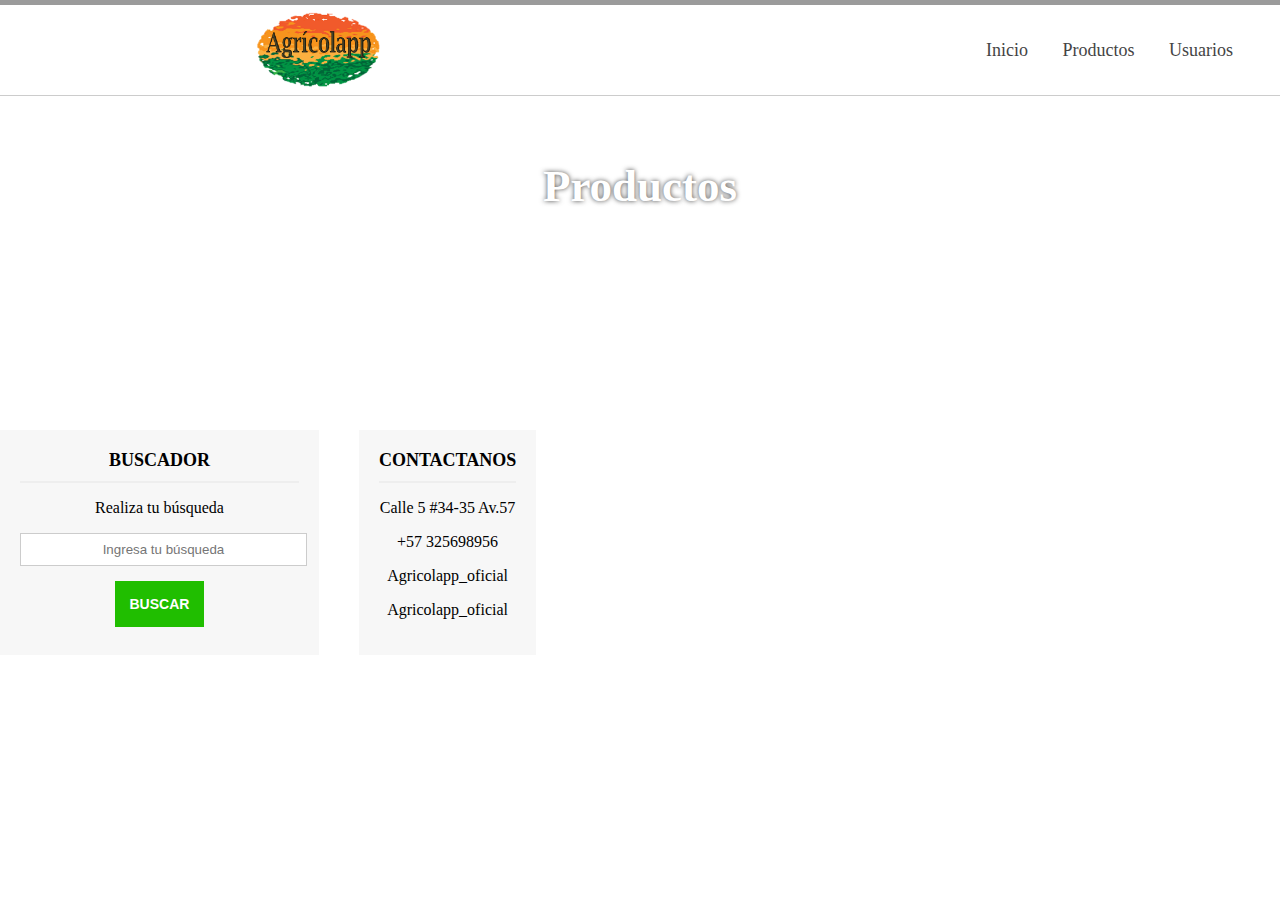
<file: Html/productos.html>
<!DOCTYPE html>
<html lang="es">
  <head>
    <meta charset="UTF-8" />
    <meta http-equiv="X-UA-Compatible" content="IE=edge" />
    <meta name="viewport" content="width=device-width, initial-scale=1.0" />
    <title>Maquetacion Freameworks</title>
    <link rel="stylesheet" href="../CSS/styles.css" />
    <link rel="icon" href="images/icono.webp">
  </head>
  <body>
    <header id="header">
      <div class="center">
        <!-- LOGO  -->
        <div id="logo">
          <img src="../images/Logo.png" class="app-logo" alt="logotipo">
        </div>
        <!-- MENU  -->
        <nav id="menu">
          <ul>
            <li><a href="../index.html">Inicio</a></li>
            <li><a href="productos.html">Productos</a></li>
            <li><a href="formulario.html">Usuarios</a></li>
        </ul>
        </nav>

        <!-- LIMPIAR FLOTADOS  -->
        <div class="clearfix"></div>
      </div>
    </header>

    <div id="slider" class="slider">
      <h1>Productos</h1>
    </div>

   

      <aside id="sidebar">

          <div id="search" class="sidebar-item">
              <h3>Buscador</h3>
              <p>Realiza tu búsqueda</p>
              <form>
                  <input type="text" name="search" placeholder="Ingresa tu búsqueda">
                  <input type="submit" name="submit" value="Buscar" class="btn btn-succes">
              </form>
          </div>
      
          <div id="nav-blog" class="sidebar-item">
              <h3>Contactanos</h3>
              <p><ion-icon name="location-outline"></ion-icon> Calle 5 #34-35 Av.57</p>
              <p><ion-icon name="phone-portrait-outline"></ion-icon> +57 325698956</p>
              <p><ion-icon name="logo-facebook"></ion-icon> Agricolapp_oficial</p>
              <p><ion-icon name="logo-instagram"></ion-icon> Agricolapp_oficial</p>
          </div>

      </aside>

      <div class="clearfix"></div>

  </div>
  </body>
</html>
</file>
<file: CSS/styles.css>
body{
    text-align: center;
    margin: 0px;
    padding: 0px;

    /* Fuentes */

    font-family: cursive;
    -webkit-font-smoothing: antialiased;
    -moz-font-smoothing: antialiased;
    -moz-osx-font-smoothing: antialiased;
   
}

html {
    scroll-behavior:smooth;
}
/* Encabezado */
#header{
    height: 90px;
    width: 100%;
    position: fixed;
    background: white;
    border-bottom: 1px solid #ccc;
    border-top: 5px solid #9b9b9b;
    
}

.center{
    width: 100%;
    margin: 0px auto;   
}

.clearfix{
    clear: both;
}

/* Logo  */

#logo{
    width: 30%;
    font-size: 30px;
    float: left;
    margin-top: 23px;
    
}

#logo img{
    display: block;
    float: right;
    height: 130px;
    margin-top: -54px;
    margin-right: 3px;
    animation: latir infinite 3s linear;
}

@keyframes latir {
    0% {
        transform: scale(1, 1);
    }
    50%{
        transform: scale(1.1, 1.1);
    }

    55%{
        transform: scale(0.95, 0.95);
    }

    100% {
        transform: scale(1, 1);
    }
}

#brand{
    display: block;
    margin: 0px;
    float: left;
}

/* Menu  */

#menu{
    width: 70%;
    float: right;
    font-size: 18px;
}

#menu ul{
    line-height: 55px;
    width: 60%;
    float: right;

}

#menu ul li{
    list-style: none;
    height: 46px;
    display: inline-block;
    margin-left: 15px;
    margin-right: 15px;
}

#menu ul a{
    text-decoration: none;
    color: #444;
    transition: 300ms all;
}

#menu ul a:hover{
   color: #006cfa
}

#menu ul input{
    width: 160px;
}


/* Slider  */

#slider{
    width: 100%;
    height: 400px;
    color: white;
    text-shadow: 0px 0px 5px #444;
    background-image: url(https://innovatione.eu/wp-content/uploads/2019/07/LECHUGAS_CMYK-e1561381926557.jpg);
    background-size: cover;

}

#slider h1{
    margin-top: 0.2px;
    text-align: center;
    padding-top: 160px;
    font-size: 45px;
}

.btn-white{
    display: block;
    background: white;
    color: rgb(108, 108, 108);
    padding: 10px;
    width: 140px;
    height: 27px;
    margin: 0px auto;
    font-size: 15px;
    text-transform: uppercase;
    text-shadow: none;
    text-decoration: none;
    line-height: 30px;
    box-shadow: 0px 0px 5px rgb(165, 165, 165);
    margin-top: 35px ;
    border-radius: 5px;
    transition: 300ms all;
}

.btn-white:hover{
    background: rgb(255, 140, 0);
    color: white;
}


/* Secciones  */
.subheader{
    font-size: 38px;
    border-bottom: 1px solid #eee;
    padding-bottom: 10px;
}

.content{
    width: 100%;
    float: left;
    min-height: 650px;
    margin-right: 20px;
}

#sidebar{
    width: 100%;
    float: left;
    display: flex;
}

.sidebar-item{
    background: #f7f7f7;
    padding: 20px;
    margin-top: 30px;
    margin-right: 40px;
}

.sidebar-item input{
    text-align: center;
}


.sidebar-item h3{
    text-transform: uppercase;
    font-size: 18px;
    margin: 0px;
    border-bottom: 2px solid #eee;
    padding-bottom: 10px;
    margin-bottom: 10px;
}

.sidebar-item .btn{    
    margin: 0px auto;
    margin-top: 10px;
}

.btn{
    background: black;
    color: white;
    padding:15px;
    font-weight: bold;
    text-transform: uppercase;
    font-size: 14px;
    text-decoration: none;
    display: block;
    max-width: 130px;
    transition: 300ms all;
    border: none;
    cursor: pointer;
    display: inline;
}

.btn-succes{
    background: rgb(32, 190, 0);
}

.btn-danger{
    background: rgb(34, 166, 138);
}

.btn-succes:hover,
.btn-danger:hover{
    background: black;
}

input[type="text"],
input[type="email"]{
    width: 100%;
    min-height:25px;
    border: 1px solid #ccc;
    margin-bottom: 5px;
    padding: 3px;
    transition: 300ms all;
}

input[type="text"]:focus,
textarea:focus{
    box-shadow: 0px 0px 2px #444 inset;
    outline: none;
}


#footer{
    background: #f7f7f7;
    width: 100%;
    height: 70px;
    line-height: 70px;
    color: #444;
    text-transform: uppercase;
}

#footer p{
    margin: 0px;
    padding: 0px;
}



/* Articulos  */

.article-item{
    width: 100%;
    height: 100%;
    border-bottom: 1px solid #eee;
    padding-bottom: 20px;
    padding-top: 20px;
    text-align: left;
}

.article-btn{
    height: 132px;
}

.article-item .image-wrap{
    width: 200px;
    height: 130px;
    overflow: hidden;
    float: left;
    margin-right: 15px;
    border: 1px solid #ccc;
}

.article-item .image-wrap img{
    width: 100%;
    height: 100%;
    text-align: center;
}

.article-item h2{
    display: block;
    width: 100%;
    padding: 0px;
    margin: 0px;
    margin-bottom: 7px;
}

.article-item .date{
    display: block;
    width: 100%;
    color: rgb(0, 0, 0);;
}

.article-item a{
    color: #444;
    text-decoration: none;
    margin-top: 10px;
    background: rgb(0, 187, 255);
    color: white;
    text-decoration: none;
    display: inline-block;
    width: 100px;
    transition: 300ms all;
    cursor: pointer;
    text-align: center;
}

.article-item a:hover{
    background: rgb(0, 74, 165);
    /* color: black; */
}


/* Articulos detalles  */
.article-detail .image-wrap{
    float: none;
    width: 100%;
    height: 300px;
}

.article-detail .image-wrap img{
    width: 100%;
    height: 100%;
}

.article-detail .subheader{
    margin-top: 15px;
    margin-bottom: 0px;
    border: none;
}

/* Formulario  */

textarea{
    width: 100%;
    height: 100px;
    max-width: 100%;
    min-width: 100%;
    min-height: 100px;
    max-height: 300px;
    
    
}

.mid-form{
    width: 40%;
    margin: 0px auto;
}

.mid-form label{
    text-align: center;
    float: left;
    display: block;
    margin-bottom: 5px;
    font-size: 17px;
    margin-top: 10px;
}

.radiobtn{
    margin-top: 10px;
    margin-bottom: 10px;
    float: center;
}



/* RESPONSIVE  */


@media (max-width: 1540px){
   .center{
    width: 85%;
   }
}

@media (max-width: 1350px){
    .center{
     width: 95%;
    }

    #menu ul{
        width: auto;
    }
 }

 @media (max-width: 910px){

    #logo{
        float: none;
        width: 300px;
        margin: 0px auto;
        margin-top: 20px;

    }

    #header{
        height: 110px;
    }
    #menu,
    #menu ul{
        clear: both;
        float: none;
        width: 100%;
        margin: 0px;
        padding: 0px;
        line-height: 40px;
    }

    .content{
        float: none;
        width: 100%;
    }

    #sidebar{
        float: none;
        width: 60%;
        margin: 0px auto;
        margin-bottom: 50px;
    }

    #slider h1{
        padding-top: 115px;
        font-size: 25px;
    }

    .mid-form{
        width: 70%;
    }
 }

 @media (max-width: 505px) {
    
    #header{
        min-height: 130px;
        overflow: hidden;
    }

    #menu,
    #menu ul{
        line-height: 55px;
    }

    #menu ul li{
        margin-left: 7px;
        margin-right: 7px;
    }

    #slider{
        height: 180px;
    }

    #slider h1{
        font-size: 19px;
        padding-top: 35px;
    }

    #slider .btn-white{
        margin-top: 20px;
    }
    
    #slider.slider-small{
        height: 100px;
    }

    #slider.slider-small h1{
        padding-top: 35px;
    }


 }
</file>
